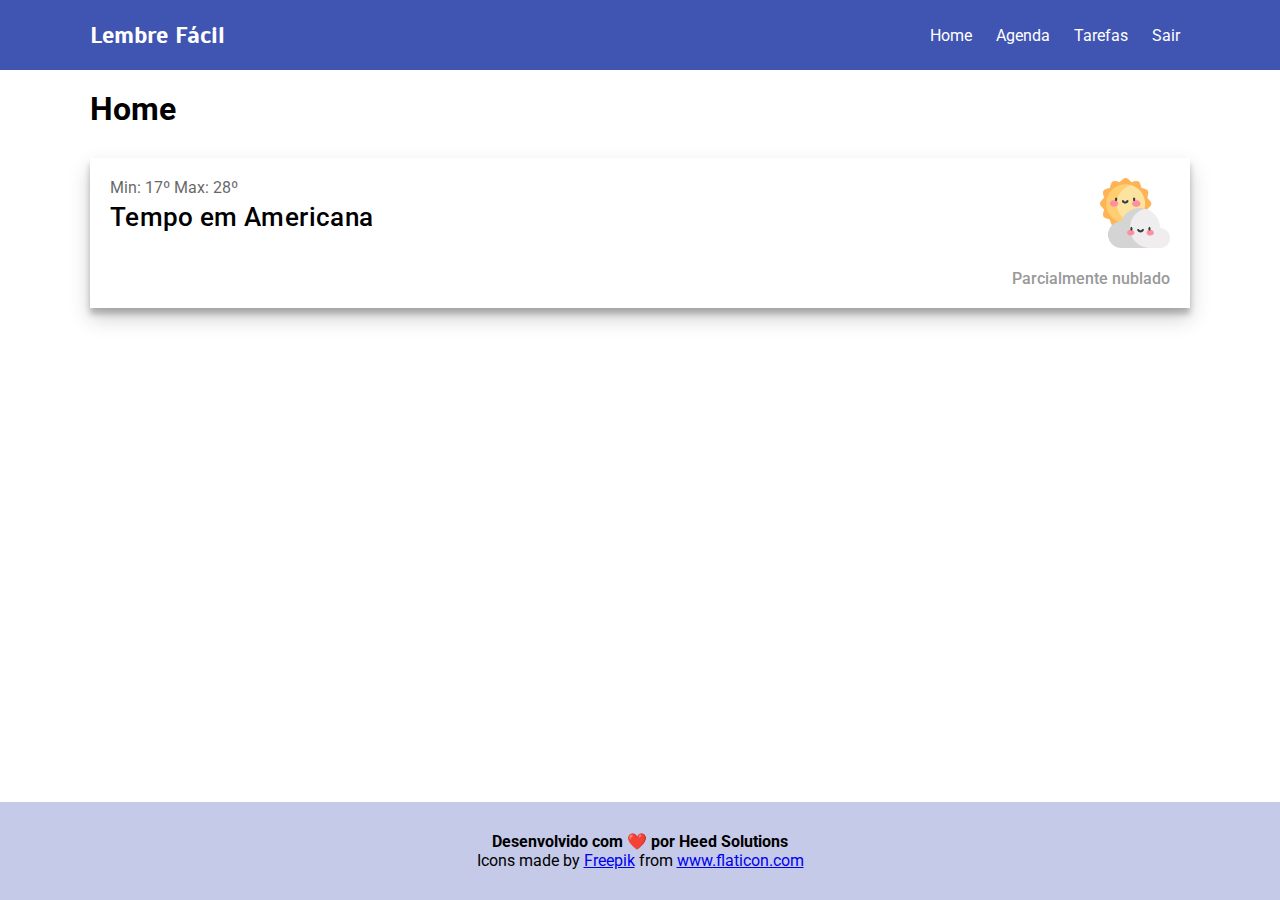
<file: aula01/index.html>
<!DOCTYPE html>
<html lang="en">
<head>
    <meta charset="UTF-8">
    <meta name="viewport" content="width=device-width, initial-scale=1.0">
    <title>Lembre Fácil - Home</title>

    <link rel="stylesheet" href="styles.css">
    <link href="https://fonts.googleapis.com/css2?family=Roboto:wght@300;400;500;700&family=Scada:wght@400;700&display=swap" rel="stylesheet">
</head>
<body>
    <header>
        <nav>
            <span class="logo">Lembre Fácil</span>
            <ul>
                <li><a href="/">Home</a></li>
                <li><a href="/agenda.html">Agenda</a></li>
                <li><a href="/tarefas.html">Tarefas</a></li>
                <li><a href="/">Sair</a></li>
            </ul>
        </nav>
    </header>
    <main>
        <div class="content">
            <h1>Home</h1>
            <div class="card weather">
                <div class="weather-info">
                    <p class="weather-values">Min: 17º Max: 28º</p>
                    <p class="weather-title">Tempo em Americana</p>
                </div>
                <div class="weather-status">
                    <img src="002-cloudy.png" alt="sunny" />
                    <p class="weather-status">Parcialmente nublado</p>
                </div>
            </div>
        </div>
    </main>
    <footer>
        <strong>Desenvolvido com ❤️ por Heed Solutions</strong>
        <div>Icons made by <a href="https://www.flaticon.com/authors/freepik" title="Freepik">Freepik</a> from <a href="https://www.flaticon.com/" title="Flaticon">www.flaticon.com</a></div>
    </footer>
</body>
</html>
</file>
<file: aula01/styles.css>
* {
    margin: 0;
    padding: 0;
    box-sizing: border-box;
}

html, body {
    display: flex;
    flex-direction: column;
    height: 100%;
    font: 400 16px Roboto;
}

h1 {
    margin-bottom: 30px;
}

main {
    flex: 1;
    padding: 20px;
}

.content {
    width: 100%;
    max-width: 1100px;
    margin: 0 auto;
}

header {
    background: #4054B2;
    padding: 20px;
}

nav {
    display: flex;
    align-items: center;
    justify-content: space-between;
    width: 100%;
    max-width: 1100px;
    margin: 0 auto;
}

nav ul li {
    display: inline;
    margin: 0 10px;
}

nav ul li a {
    color: #fff;
    text-decoration: none;
}

.logo {
    font: 700 24px Scada;
    color: #fff;
}

.tarefas {
    display: flex;
    flex-wrap: wrap;
}

.card {
    padding: 20px;
    margin: 10px 15px;
    width: 200px;
    height: 150px;
    box-shadow: 0 10px 20px rgba(0,0,0,0.19), 0 6px 6px rgba(0,0,0,0.23);
}

.card.weather {
    margin: 0;
    width: 100%;
    display: flex;
    justify-content: space-between;
}

.weather-status {
    display: flex;
    flex-direction: column;
    justify-content: space-between;
    align-items: flex-end;
    color: #999;
    font-weight: 500;
}

.card.color1 {
    background: #86FFEA;
}

.card.color2 {
    background: #D7B7FD;
}

.card.weather img {
    height: 70px;
}

.weather-values {
    opacity: .6;
}

.weather-title {
    font-weight: 500;
    line-height: 40px;
    letter-spacing: .35px;
    font-size: 26px;
}

footer {
    background: #C5CAE9;
    padding: 30px;
    text-align: center;
}

li {
    color: black;
}
</file>
